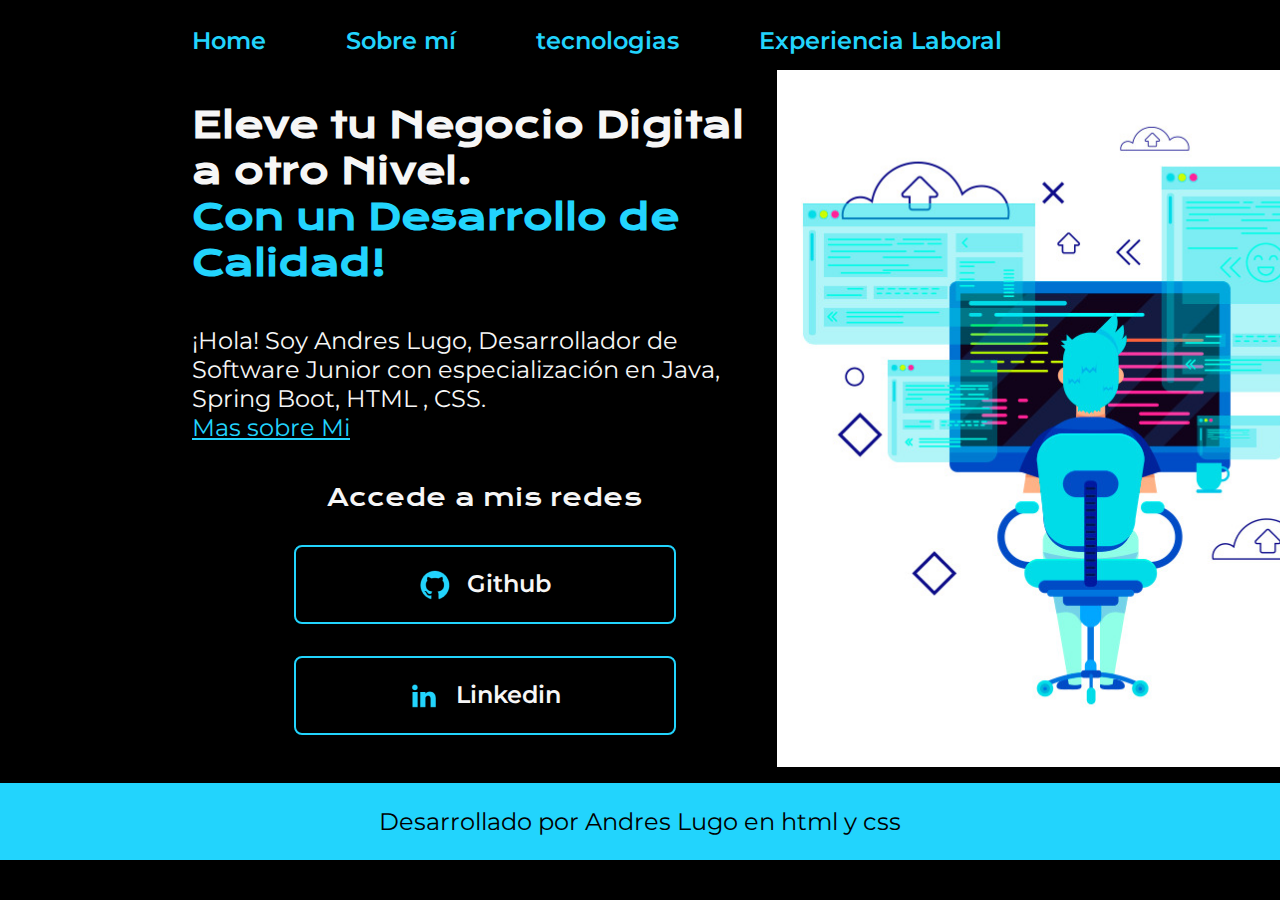
<file: index.html>
<!DOCTYPE html>
<html lang="es-mx">
<head>
    <meta charset="UTF-8"> 
    <meta http-equiv="X-UA-Compatible" content="IE=edge">
    <meta name="viewport" content="width=device-width, initial-scale=1.0">
    <title>Portafolio</title>
    <link rel="stylesheet" href="styles/style.css">

</head>
<body>

    <header class="header">
        <nav class="header__menu">
            <a class="header__menu__link" href="index.html">Home</a>
            <a class="header__menu__link" href="SobreMi.html">Sobre mí</a>
            <a class="header__menu__link" href="Tecnologias.html">tecnologias</a>
            <a class="header__menu__link" href="ExperienciaLaboral.html">Experiencia Laboral</a>
        </nav>
    </header>

    <main class="presentacion">
        <div class="container">
        <section class="presentacion__contenido">
            <h1 class="presentacion__contenido__titulo">
                Eleve tu Negocio Digital a otro Nivel.<br>
                <strong class="titulo-destaque">Con un Desarrollo de Calidad!
                </strong></h1>
                <p class="presentacion__contenido__texto">¡Hola! Soy Andres Lugo, Desarrollador de Software Junior con
                    especialización en Java, Spring Boot, HTML , CSS.  <BR>
                    <a  class=" titulo-destaque" href="Tecnologias.html">Mas sobre Mi</a>
                </p>
                <div class="presentacion__enlaces">
                    <h2 class="presentacion__enlaces__subtitulo">Accede a mis redes</h2>
                    <a class="presentacion__enlaces__link" href="https://github.com/lugox10">
                        <img src="./assets/github.png">
                        Github
                    </a>
                    <a class="presentacion__enlaces__link" href="https://www.linkedin.com/in/carlos-andres-lugo-mesa-065221204/">
                        <img src="./assets/linkedin.png">
                        Linkedin
                    </a>
                </div>

        </section>
        <section class="presentacion__contenido">
        <img src="./assets/foto1.jpg" alt="Foto de andres lugo">
        </section>
        </div>
    </main>

    <footer class="footer">
        <p>Desarrollado por Andres Lugo en html y css</p>
    </footer>

</body>
</html>
</file>
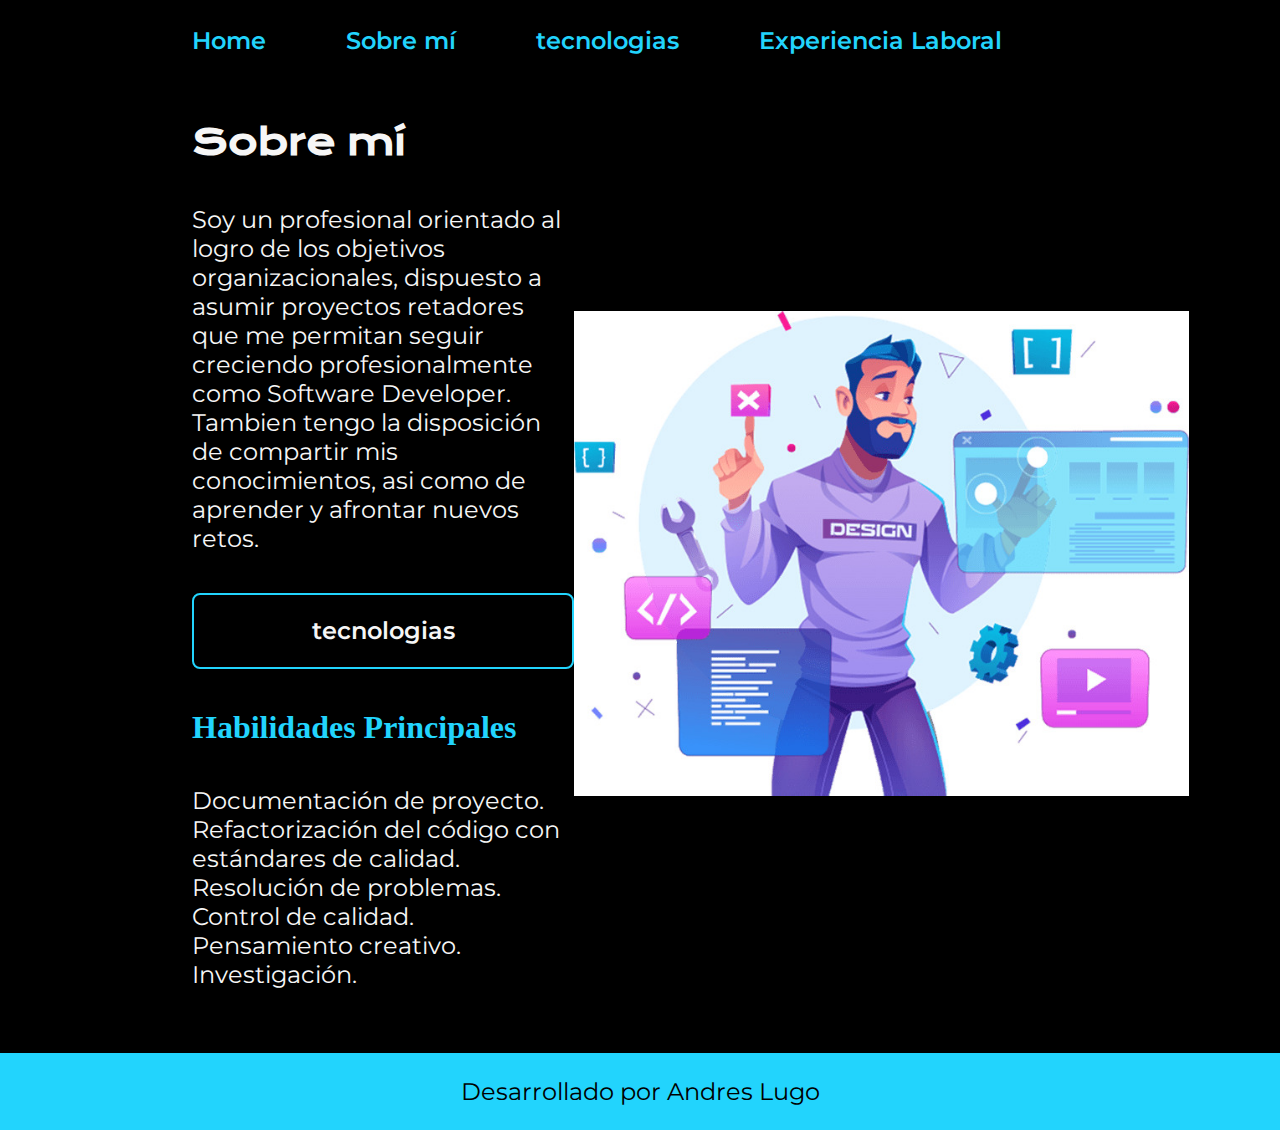
<file: about.html>
<!DOCTYPE html>
<html lang="es-mx">
<head>
    <meta charset="UTF-8">
    <meta name="viewport" content="width=device-width, initial-scale=1.0">
    <title>Portafolio</title>
    <link rel="stylesheet" href="styles/style.css">

</head>
<body>
    <header class="header">
        <nav class="header__menu">
            <a class="header__menu__link" href="index.html">Home</a>
            <a class="header__menu__link" href="about.html">Sobre mí</a>
            <a class="header__menu__link" href="skills.html">tecnologias</a>
            <a class="header__menu__link" href="Experiencia%20Laboral.html">Experiencia Laboral</a>
        </nav>
    </header>
    <main class="presentacion">
        <section class="presentacion__contenido">
            <h1 class="presentacion__contenido__titulo">Sobre mí</h1>
                <p class="presentacion__contenido__texto">Soy un profesional orientado
                    al logro de los objetivos
                    organizacionales, dispuesto
                    a asumir proyectos
                    retadores que me permitan
                    seguir creciendo
                    profesionalmente como
                    Software Developer. <br>
                    Tambien tengo la disposición
                    de compartir mis
                    conocimientos, asi como de
                    aprender y afrontar nuevos
                    retos.
                </p>
            <a  class="presentacion__enlaces__link" href="skills.html">tecnologias</a>
            <h1 class="titulo-destaque">Habilidades Principales</h1>
                <p class="presentacion__contenido__texto">
                    Documentación de
                    proyecto. <br>
                    Refactorización del
                    código con estándares
                    de calidad. <br>
                    Resolución de problemas. <br>
                    Control de calidad. <br>
                    Pensamiento creativo. <br>
                    Investigación. <br>
                </p>

        </section>
        <section class="presentacion__contenido">
            <img src="./assets/foto2.jpg" alt="Foto de andres lugo">
        </section>
    </main>
    <footer class="footer">
        <p>Desarrollado por Andres Lugo</p>
    </footer>
    
</body>
</html>
</file>
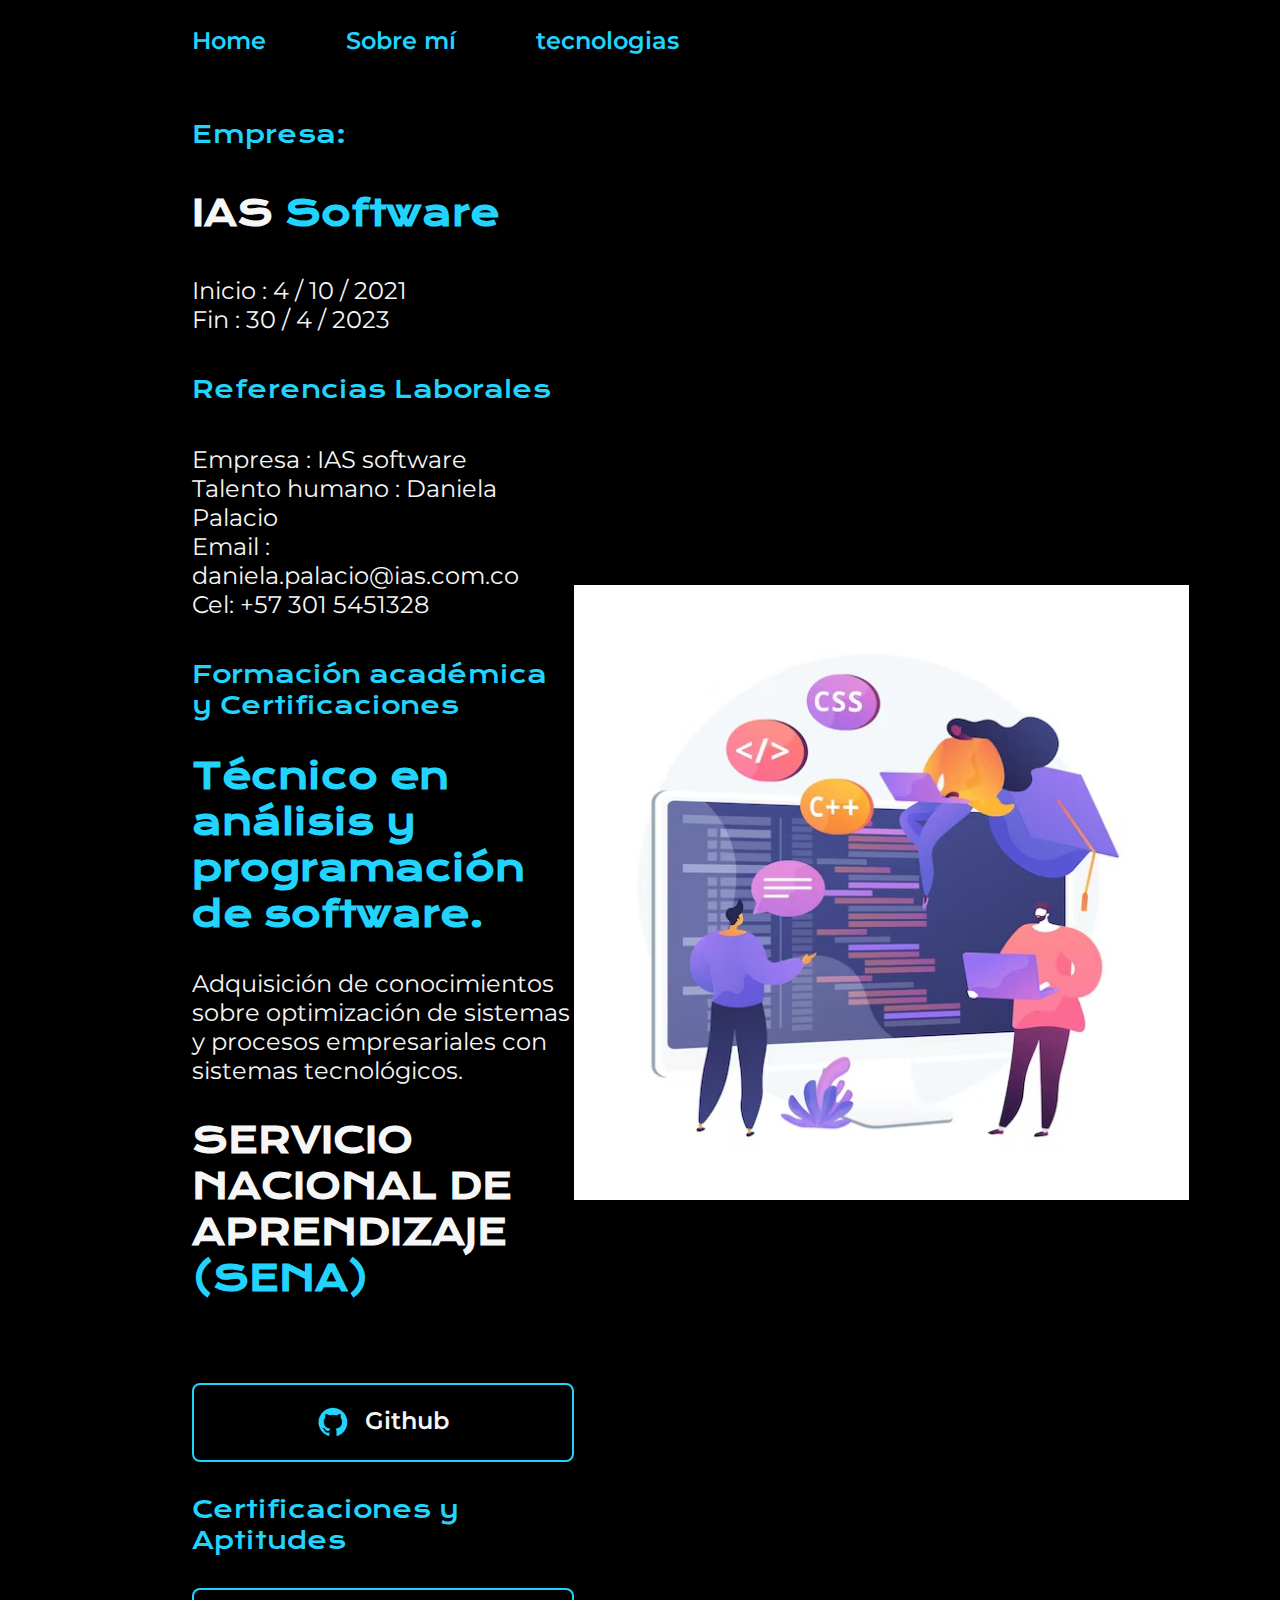
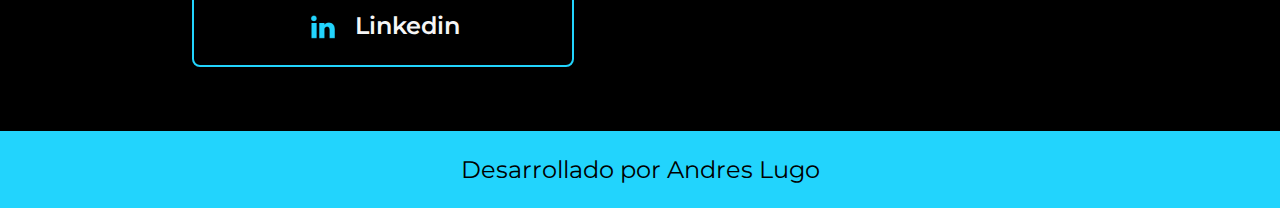
<file: Experiencia Laboral.html>
<!DOCTYPE html>
<html lang="es-mx">
<head>
    <meta charset="UTF-8">
    <meta http-equiv="X-UA-Compatible" content="IE=edge">
    <meta name="viewport" content="width=device-width, initial-scale=1.0">
    <title>Portafolio</title>
    <link rel="stylesheet" href="styles/style.css">

</head>
<body>
<header class="header">
    <nav class="header__menu">
        <a class="header__menu__link" href="index.html">Home</a>
        <a class="header__menu__link" href="about.html">Sobre mí</a>
        <a class="header__menu__link" href="skills.html">tecnologias</a>
    </nav>
</header>
<main class="presentacion">
    <section class="presentacion__contenido">
        <h2 class="presentacion__enlaces__subtitulo titulo-destaque">Empresa:</h2>
        <h1 class="presentacion__contenido__titulo">
            IAS
            <strong class="titulo-destaque">Software
            </strong></h1>
        <p class="presentacion__contenido__texto">Inicio : 4 / 10 / 2021 <br>
            Fin : 30 / 4 / 2023
        <h2 class="presentacion__enlaces__subtitulo titulo-destaque">Referencias Laborales</h2>
        <p class="presentacion__contenido__texto ">Empresa : IAS software <br>
            Talento humano : Daniela Palacio <br>
            Email : daniela.palacio@ias.com.co <br>
            Cel: +57 301 5451328</p>
        <div class="presentacion__enlaces">
            <h2 class="presentacion__enlaces__subtitulo titulo-destaque">Formación académica y Certificaciones</h2>

            <strong class="titulo-destaque presentacion__contenido__titulo">Técnico en
                análisis y
                programación
                de software.
            </strong>
            <p class="presentacion__contenido__texto">Adquisición de conocimientos sobre
                optimización de sistemas y
                procesos empresariales con
                sistemas tecnológicos.</p>

            <h1 class="presentacion__contenido__titulo"> SERVICIO NACIONAL DE APRENDIZAJE
                <strong class="titulo-destaque">(SENA)
                </strong> </h1> <br>



            <a class="presentacion__enlaces__link" href="https://github.com/lugox10">
                <img src="./assets/github.png">
                Github
            </a>
            <h2 class="presentacion__enlaces__subtitulo titulo-destaque">Certificaciones y Aptitudes</h2>
            <a class="presentacion__enlaces__link"
               href="https://www.linkedin.com/in/carlos-andres-lugo-mesa-065221204/details/certifications/">
                <img src="./assets/linkedin.png">
                Linkedin
            </a>
        </div>

    </section>
    <section class="presentacion__contenido">
        <img src="./assets/foto3.jpg" alt="Foto de andres lugo">
    </section>
</main>
<footer class="footer">
    <p>Desarrollado por Andres Lugo</p>
</footer>
</body>
</html>
</file>
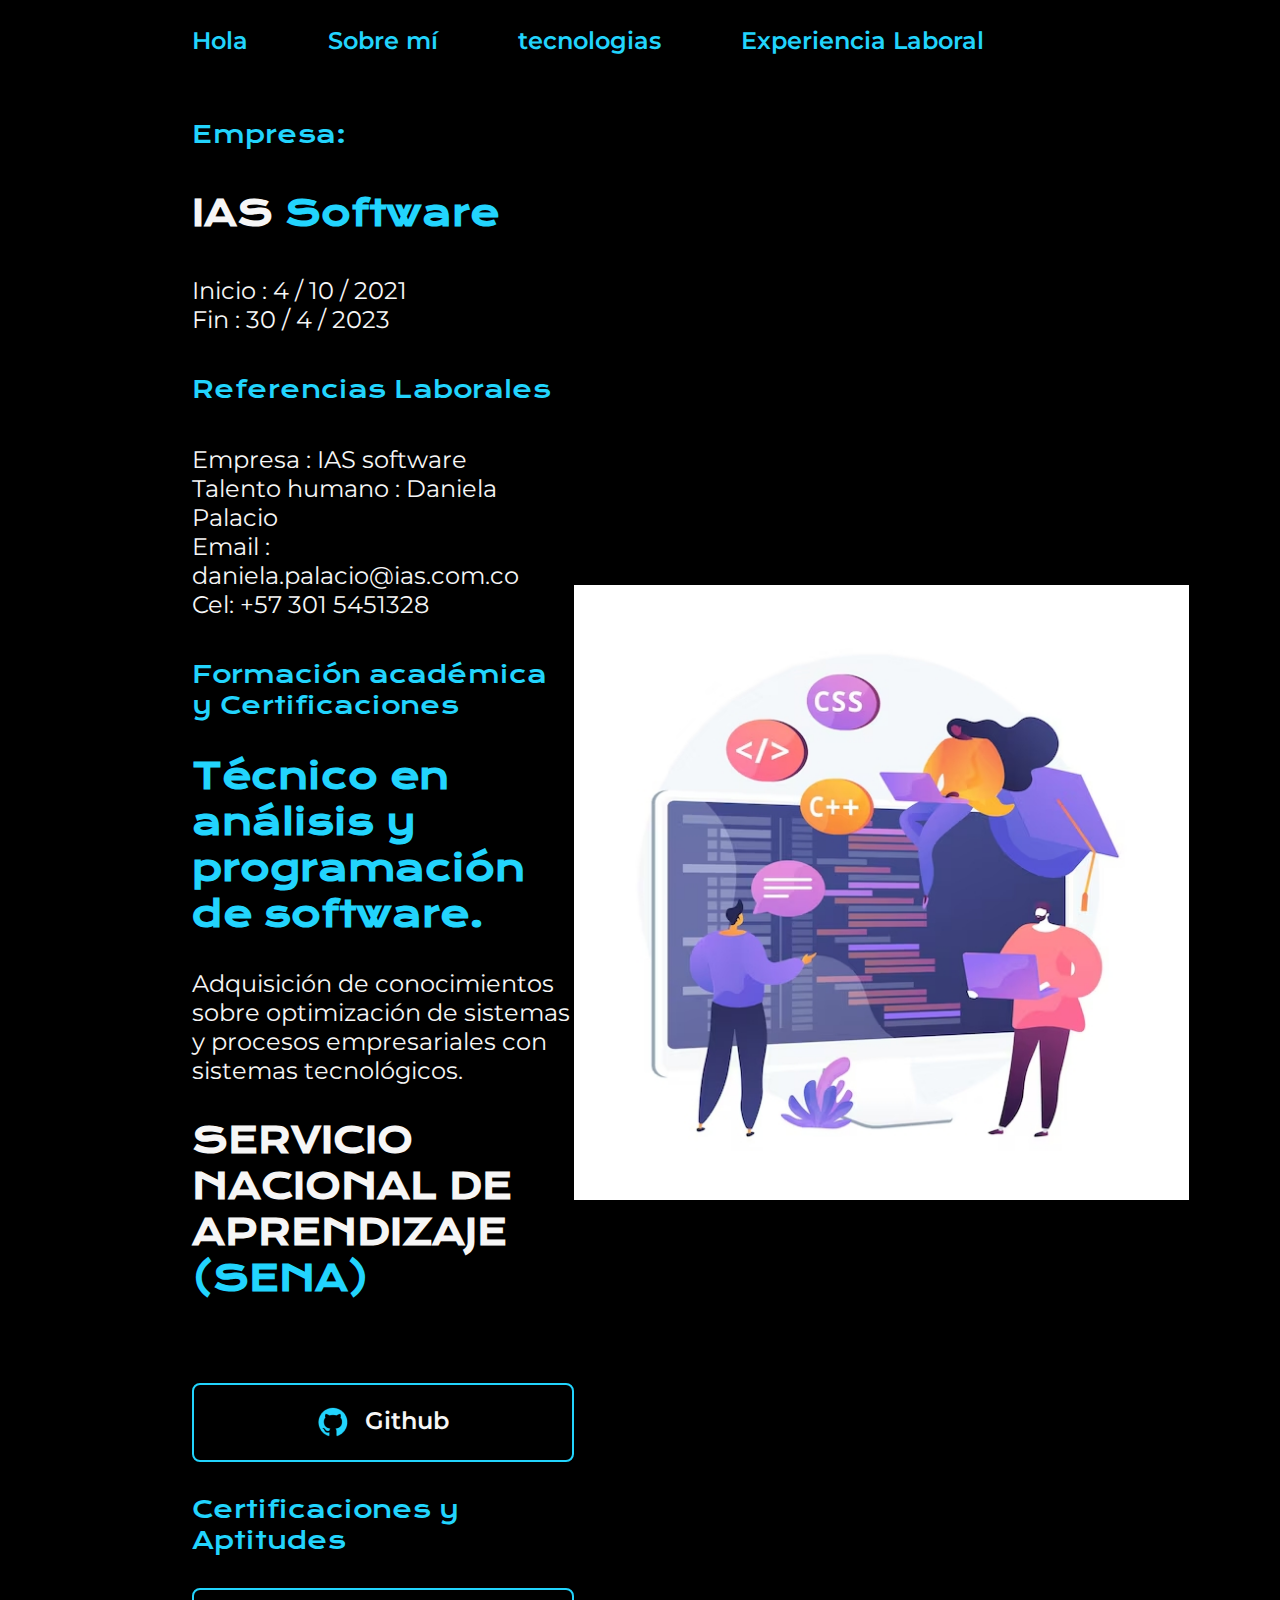
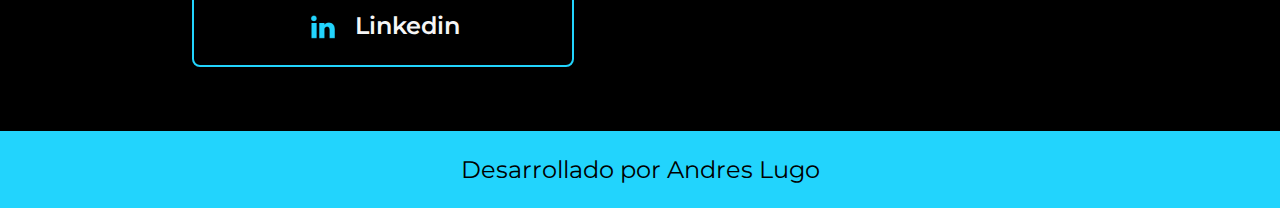
<file: ExperienciaLaboral.html>
<!DOCTYPE html>
<html lang="es-mx">
<head>
    <meta charset="UTF-8">
    <meta http-equiv="X-UA-Compatible" content="IE=edge">
    <meta name="viewport" content="width=device-width, initial-scale=1.0">
    <title>Portafolio</title>
    <link rel="stylesheet" href="styles/style.css">

</head>
<body>
<header class="header">
    <nav class="header__menu">
        <a class="header__menu__link" href="index.html">Hola</a>
        <a class="header__menu__link" href="SobreMi.html">Sobre mí</a>
        <a class="header__menu__link" href="Tecnologias.html">tecnologias</a>
        <a class="header__menu__link" href="ExperienciaLaboral.html">Experiencia Laboral</a>
    </nav>
</header>
<main class="presentacion">
    <section class="presentacion__contenido">
        <h2 class="presentacion__enlaces__subtitulo titulo-destaque">Empresa:</h2>
        <h1 class="presentacion__contenido__titulo">
            IAS
            <strong class="titulo-destaque">Software
            </strong></h1>
        <p class="presentacion__contenido__texto">Inicio : 4 / 10 / 2021 <br>
            Fin : 30 / 4 / 2023
        <h2 class="presentacion__enlaces__subtitulo titulo-destaque">Referencias Laborales</h2>
        <p class="presentacion__contenido__texto ">Empresa : IAS software <br>
            Talento humano : Daniela Palacio <br>
            Email : daniela.palacio@ias.com.co <br>
            Cel: +57 301 5451328</p>
        <div class="presentacion__enlaces">
            <h2 class="presentacion__enlaces__subtitulo titulo-destaque">Formación académica y Certificaciones</h2>

            <strong class="titulo-destaque presentacion__contenido__titulo">Técnico en
                análisis y
                programación
                de software.
            </strong>
            <p class="presentacion__contenido__texto">Adquisición de conocimientos sobre
                optimización de sistemas y
                procesos empresariales con
                sistemas tecnológicos.</p>

            <h1 class="presentacion__contenido__titulo"> SERVICIO NACIONAL DE APRENDIZAJE
                <strong class="titulo-destaque">(SENA)
                </strong> </h1> <br>



            <a class="presentacion__enlaces__link" href="https://github.com/lugox10">
                <img src="./assets/github.png">
                Github
            </a>
            <h2 class="presentacion__enlaces__subtitulo titulo-destaque">Certificaciones y Aptitudes</h2>
            <a class="presentacion__enlaces__link"
               href="https://www.linkedin.com/in/carlos-andres-lugo-mesa-065221204/details/certifications/">
                <img src="./assets/linkedin.png">
                Linkedin
            </a>
        </div>

    </section>
    <section class="presentacion__contenido">
        <img src="./assets/foto3.jpg" alt="Foto de andres lugo">
    </section>
</main>
<footer class="footer">
    <p>Desarrollado por Andres Lugo</p>
</footer>
</body>
</html>
</file>
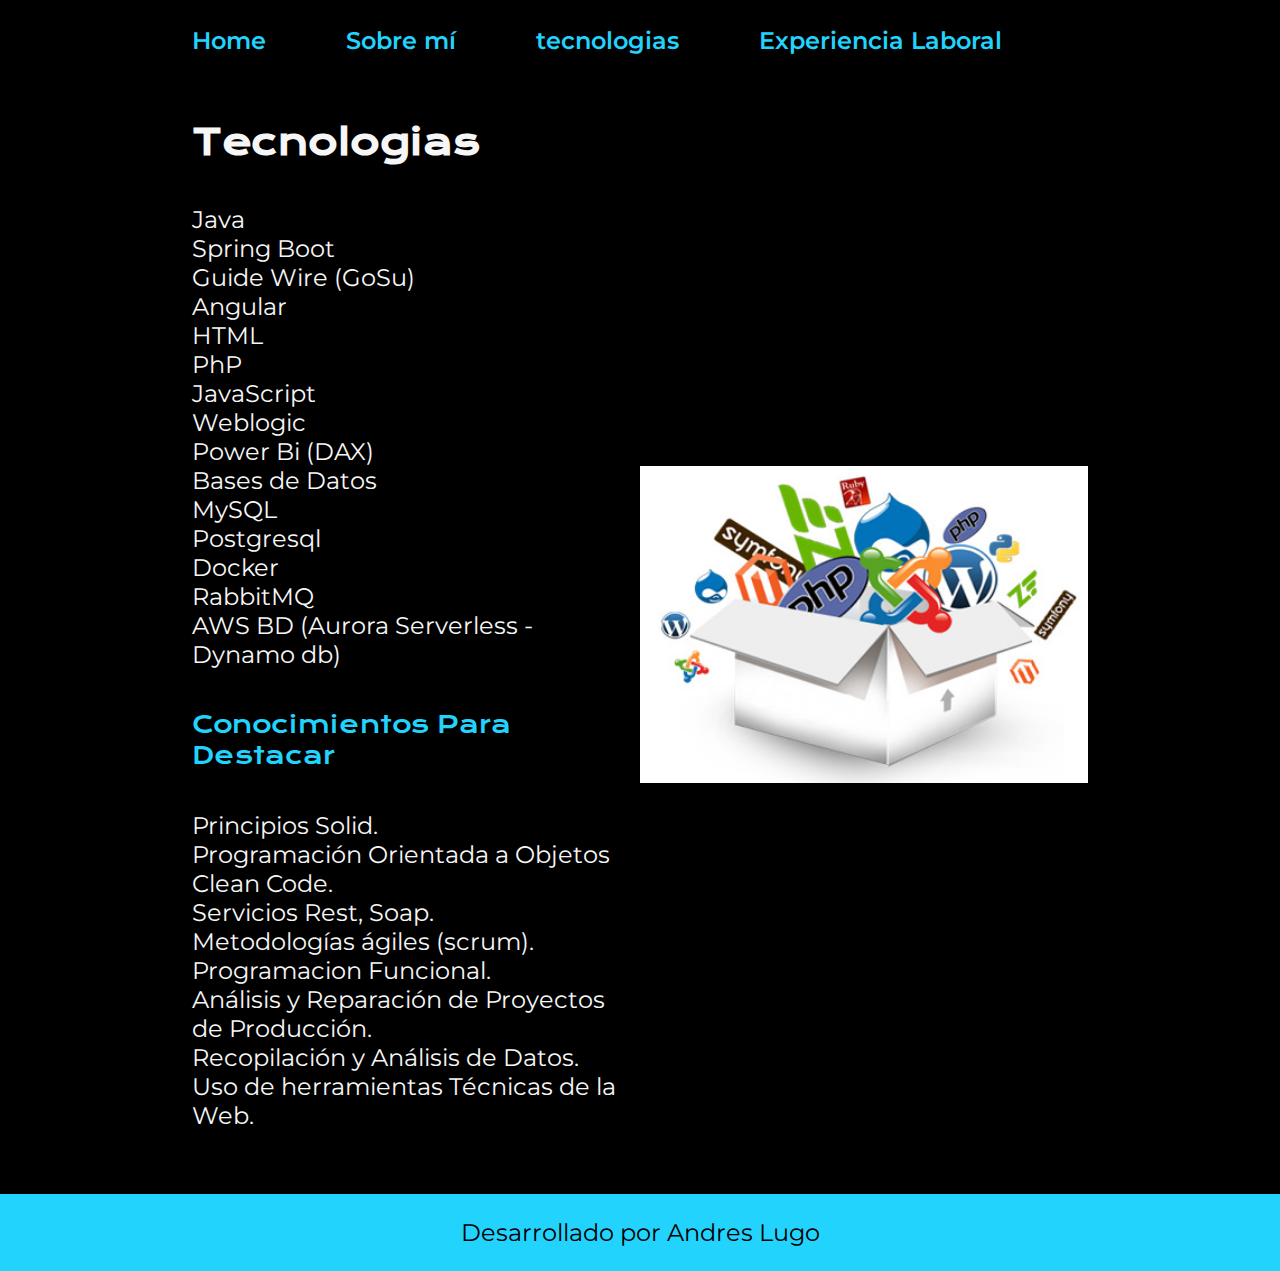
<file: skills.html>
<!DOCTYPE html>
<html lang="es-mx">
<head>
    <meta charset="UTF-8">
    <meta name="viewport" content="width=device-width, initial-scale=1.0">
    <title>Portafolio</title>
    <link rel="stylesheet" href="styles/style.css">

</head>
<body>
<header class="header">
    <nav class="header__menu">
        <a class="header__menu__link" href="index.html">Home</a>
        <a class="header__menu__link" href="about.html">Sobre mí</a>
        <a class="header__menu__link" href="skills.html">tecnologias</a>
        <a class="header__menu__link" href="Experiencia%20Laboral.html">Experiencia Laboral</a>
    </nav>
</header>
<main class="presentacion">
    <section class="presentacion__contenido">
        <h1 class="presentacion__contenido__titulo">Tecnologias</h1>
        <p class="presentacion__contenido__texto">
            Java <br>
            Spring Boot <br>
            Guide Wire (GoSu) <br>
            Angular <br>
            HTML <br>
            PhP <br>
            JavaScript <br>
            Weblogic <br>
            Power Bi (DAX) <br>
            Bases de Datos <br>
            MySQL <br>
            Postgresql <br>
            Docker <br>
            RabbitMQ <br>
            AWS BD (Aurora Serverless - Dynamo db) </p>
        <h2 class="presentacion__enlaces__subtitulo titulo-destaque">Conocimientos Para Destacar</h2>
        <p class="presentacion__contenido__texto">
            Principios Solid. <br>
            Programación
            Orientada a Objetos
            Clean Code. <br>
            Servicios Rest,
            Soap. <br>
            Metodologías ágiles
            (scrum). <br>
            Programacion Funcional. <br>
            Análisis y Reparación de
            Proyectos de Producción. <br>
            Recopilación y Análisis de
            Datos. <br>
            Uso de herramientas Técnicas
            de la Web. <br>
        </p>


    </section>
    <section class="presentacion__contenido">
        <img src="./assets/foto4.jpg" alt="Foto de andres lugo">
    </section>
</main>
<footer class="footer">
    <p>Desarrollado por Andres Lugo</p>
</footer>

</body>
</html>
</file>
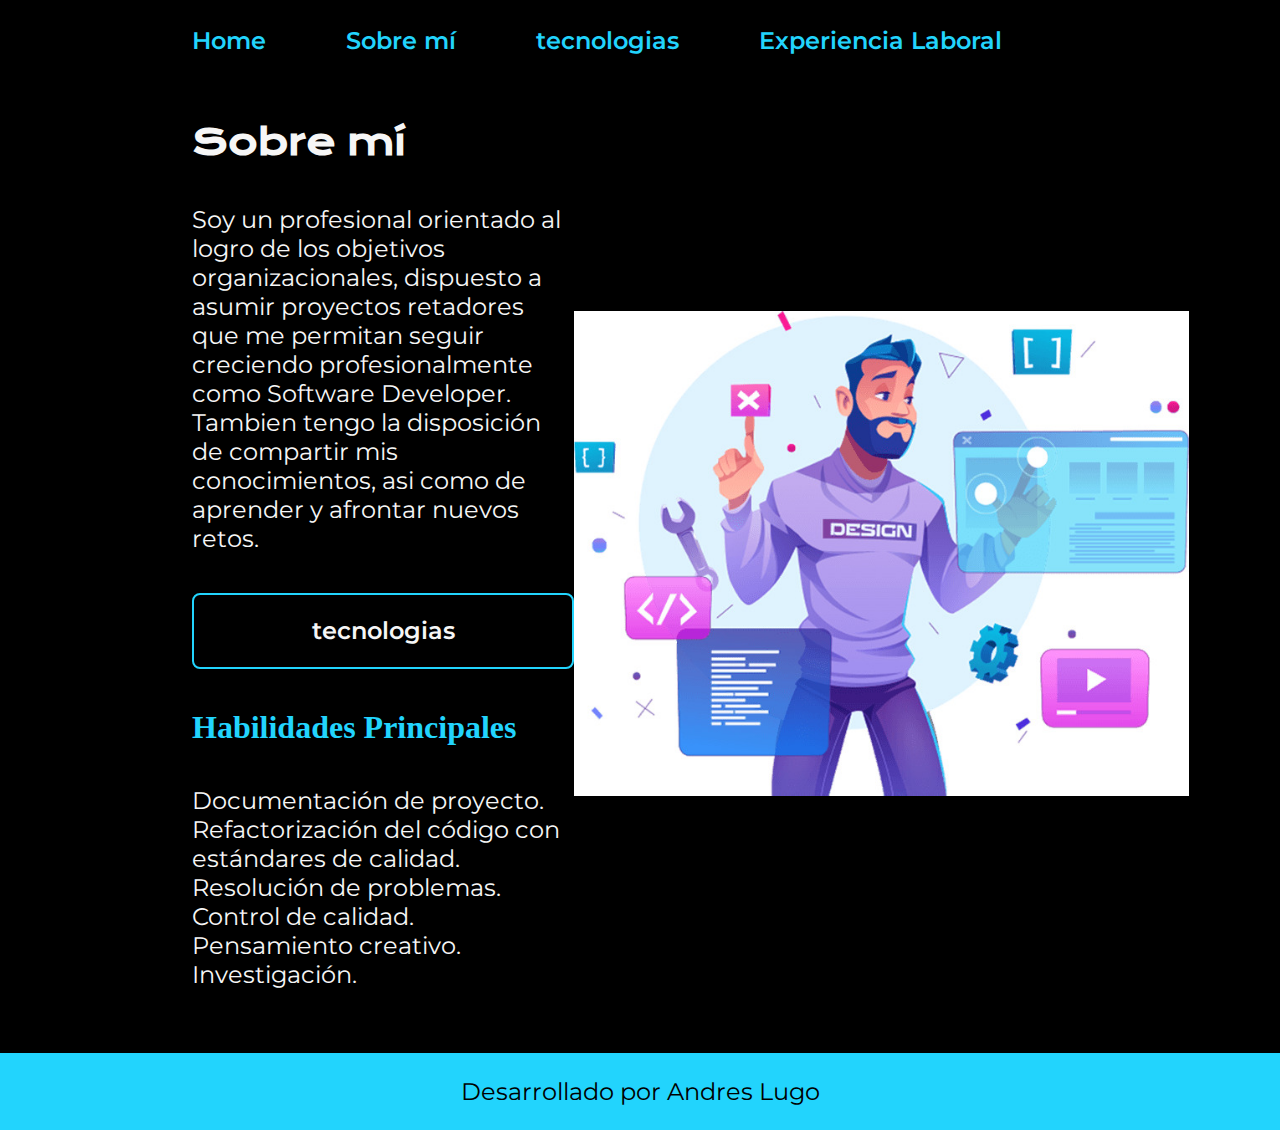
<file: SobreMi.html>
<!DOCTYPE html>
<html lang="es-mx">
<head>
    <meta charset="UTF-8">
    <meta name="viewport" content="width=device-width, initial-scale=1.0">
    <title>Portafolio</title>
    <link rel="stylesheet" href="styles/style.css">

</head>
<body>
<header class="header">
    <nav class="header__menu">
        <a class="header__menu__link" href="index.html">Home</a>
        <a class="header__menu__link" href="SobreMi.html">Sobre mí</a>
        <a class="header__menu__link" href="Tecnologias.html">tecnologias</a>
        <a class="header__menu__link" href="ExperienciaLaboral.html">Experiencia Laboral</a>
    </nav>
</header>
<main class="presentacion">
    <section class="presentacion__contenido">
        <h1 class="presentacion__contenido__titulo">Sobre mí</h1>
        <p class="presentacion__contenido__texto">Soy un profesional orientado
            al logro de los objetivos
            organizacionales, dispuesto
            a asumir proyectos
            retadores que me permitan
            seguir creciendo
            profesionalmente como
            Software Developer. <br>
            Tambien tengo la disposición
            de compartir mis
            conocimientos, asi como de
            aprender y afrontar nuevos
            retos.
        </p>
        <a class="presentacion__enlaces__link" href="Tecnologias.html">tecnologias</a>
        <h1 class="titulo-destaque">Habilidades Principales</h1>
        <p class="presentacion__contenido__texto">
            Documentación de
            proyecto. <br>
            Refactorización del
            código con estándares
            de calidad. <br>
            Resolución de problemas. <br>
            Control de calidad. <br>
            Pensamiento creativo. <br>
            Investigación. <br>
        </p>

    </section>
    <section class="presentacion__contenido">
        <img src="./assets/foto2.jpg" alt="Foto de andres lugo">
    </section>
</main>
<footer class="footer">
    <p>Desarrollado por Andres Lugo</p>
</footer>

</body>
</html>
</file>
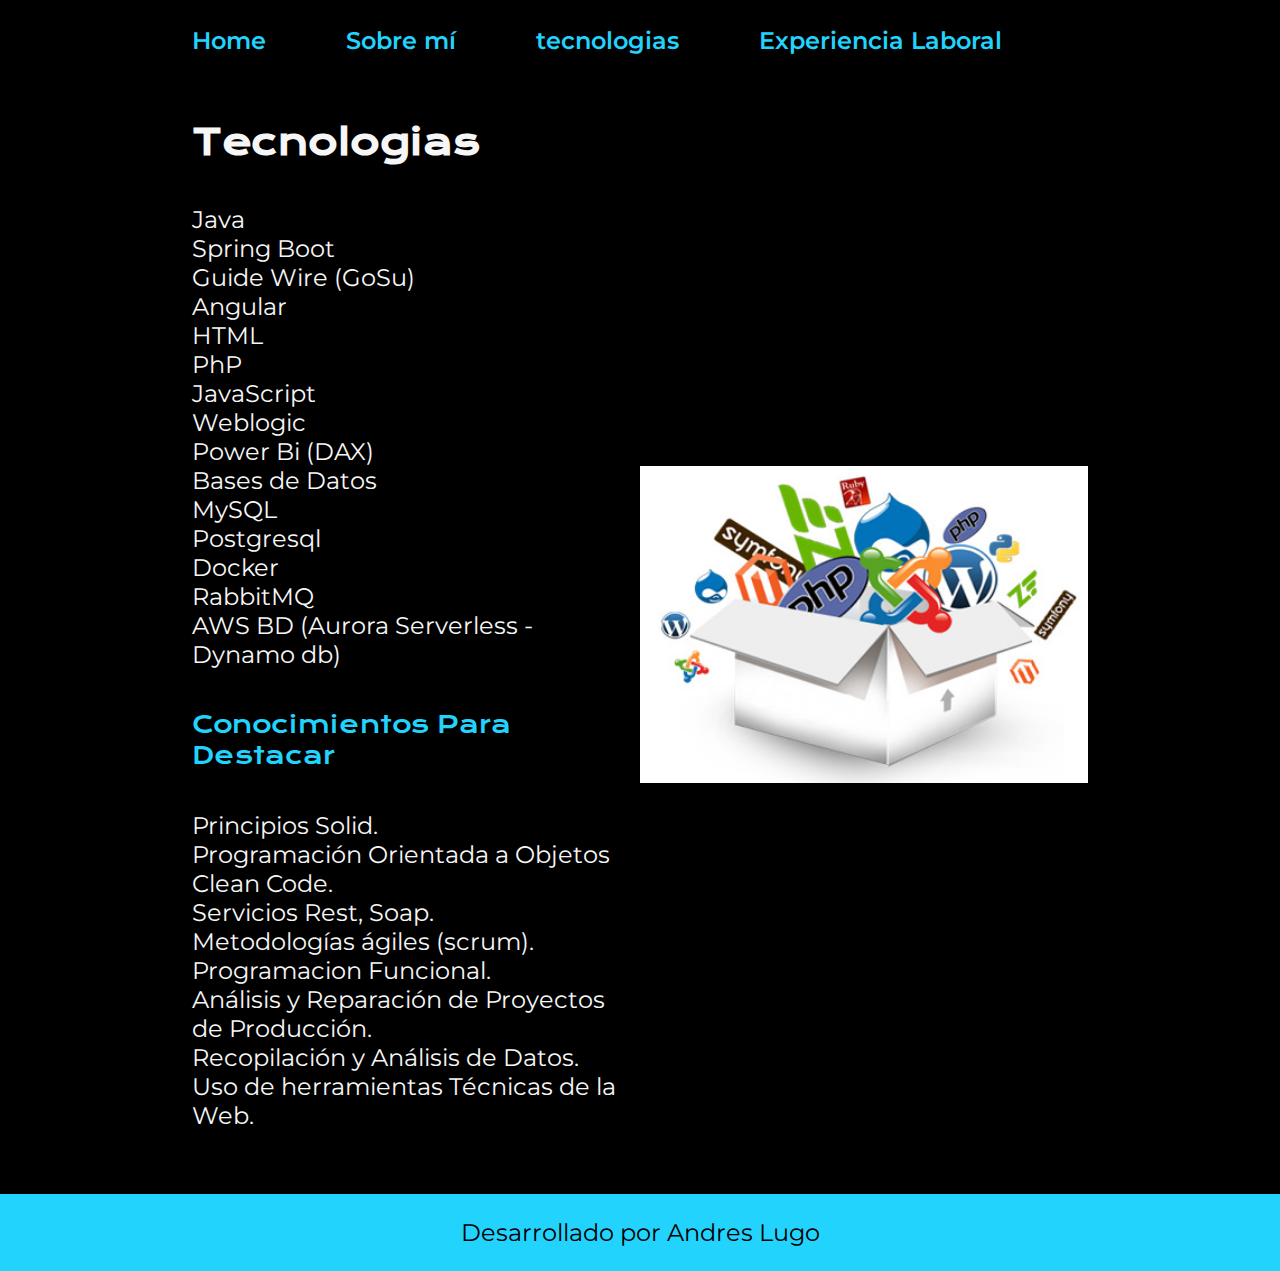
<file: Tecnologias.html>
<!DOCTYPE html>
<html lang="es-mx">
<head>
    <meta charset="UTF-8">
    <meta name="viewport" content="width=device-width, initial-scale=1.0">
    <title>Portafolio</title>
    <link rel="stylesheet" href="styles/style.css">

</head>
<body>
<header class="header">
    <nav class="header__menu">
        <a class="header__menu__link" href="index.html">Home</a>
        <a class="header__menu__link" href="SobreMi.html">Sobre mí</a>
        <a class="header__menu__link" href="Tecnologias.html">tecnologias</a>
        <a class="header__menu__link" href="ExperienciaLaboral.html">Experiencia Laboral</a>
    </nav>
</header>
<main class="presentacion">
    <section class="presentacion__contenido">
        <h1 class="presentacion__contenido__titulo">Tecnologias</h1>
        <p class="presentacion__contenido__texto">
            Java <br>
            Spring Boot <br>
            Guide Wire (GoSu) <br>
            Angular <br>
            HTML <br>
            PhP <br>
            JavaScript <br>
            Weblogic <br>
            Power Bi (DAX) <br>
            Bases de Datos <br>
            MySQL <br>
            Postgresql <br>
            Docker <br>
            RabbitMQ <br>
            AWS BD (Aurora Serverless - Dynamo db) </p>
        <h2 class="presentacion__enlaces__subtitulo titulo-destaque">Conocimientos Para Destacar</h2>
        <p class="presentacion__contenido__texto">
            Principios Solid. <br>
            Programación
            Orientada a Objetos
            Clean Code. <br>
            Servicios Rest,
            Soap. <br>
            Metodologías ágiles
            (scrum). <br>
            Programacion Funcional. <br>
            Análisis y Reparación de
            Proyectos de Producción. <br>
            Recopilación y Análisis de
            Datos. <br>
            Uso de herramientas Técnicas
            de la Web. <br>
        </p>


    </section>
    <section class="presentacion__contenido">
        <img src="./assets/foto4.jpg" alt="Foto de andres lugo">
    </section>
</main>
<footer class="footer">
    <p>Desarrollado por Andres Lugo</p>
</footer>

</body>
</html>
</file>
<file: styles/style.css>
@import url('https://fonts.googleapis.com/css2?family=Krona+One&family=Montserrat:wght@400;600&display=swap');


:root {
    --color-primario: #000000;
    --color-secundario: #F6F6F6;
    --color-terciario: #22D4FD;
    --color-hover: #272727;

    --fuente-krona: 'Krona One', sans-serif;
    --fuente-montserrat: 'Montserrat', sans-serif;
}

* {
    padding: 0;
    margin:0;
}

body{
    box-sizing: border-box;
    background-color: var(--color-primario);
    color: var(--color-secundario);
}

.header{
    padding: 2% 0% 0% 15%;
}

.header__menu{
    display: flex;
    gap: 80px;
}
.header__menu__link{
    font-family: var(--fuente-montserrat);
    font-size: 24px;
    font-weight: 600;
    color: var(--color-terciario);
    text-decoration: none;

}

.container {
    width: 1200px;
    height: 600px;
    display: flex;
    align-items: center;
    justify-content: space-between;

    background-size: 100% 100%;
    position: relative;
}

.presentacion {
    padding: 5% 15%;
    display: flex;
    align-items: center;
    justify-content: space-between;
}

.presentacion__contenido{
    width: 615px;
    display: flex;
    flex-direction: column;
    gap: 40px;
}


.presentacion__contenido__titulo{
    font-size: 36px;
    font-family: var(--fuente-krona);
}

.titulo-destaque {
    color: var(--color-terciario); ;
}

.presentacion__contenido__texto{
    font-size: 24px;
    font-family: var(--fuente-montserrat);
}

.presentacion__enlaces{
    display: flex;
    flex-direction: column;
    justify-content: space-between;
    align-items: center;
    gap: 32px;
}

.presentacion__enlaces__subtitulo{
    font-family: var(--fuente-krona);
    font-weight: 400;
    font-size: 24px;
}
.presentacion__enlaces__link{
      display: flex;
      justify-content: center;
      gap: 16px;
      border: 2px solid var(--color-terciario);
      width: 378px;
      text-align: center;
      border-radius: 8px;
      font-size: 24px;
      font-weight: 600;
      padding: 21.5px 0;
      text-decoration: none;
      color: var(--color-secundario);
      font-family: var(--fuente-montserrat);
}

.presentacion__enlaces__link:hover{
    background-color: var(--color-hover);
}

.footer{
    color:var(--color-primario);
    background-color: var(--color-terciario);
    padding: 24px;
    text-align: center;
    font-family: var(--fuente-montserrat);
    font-size: 24px;
    font-weight: 400;
}
</file>
